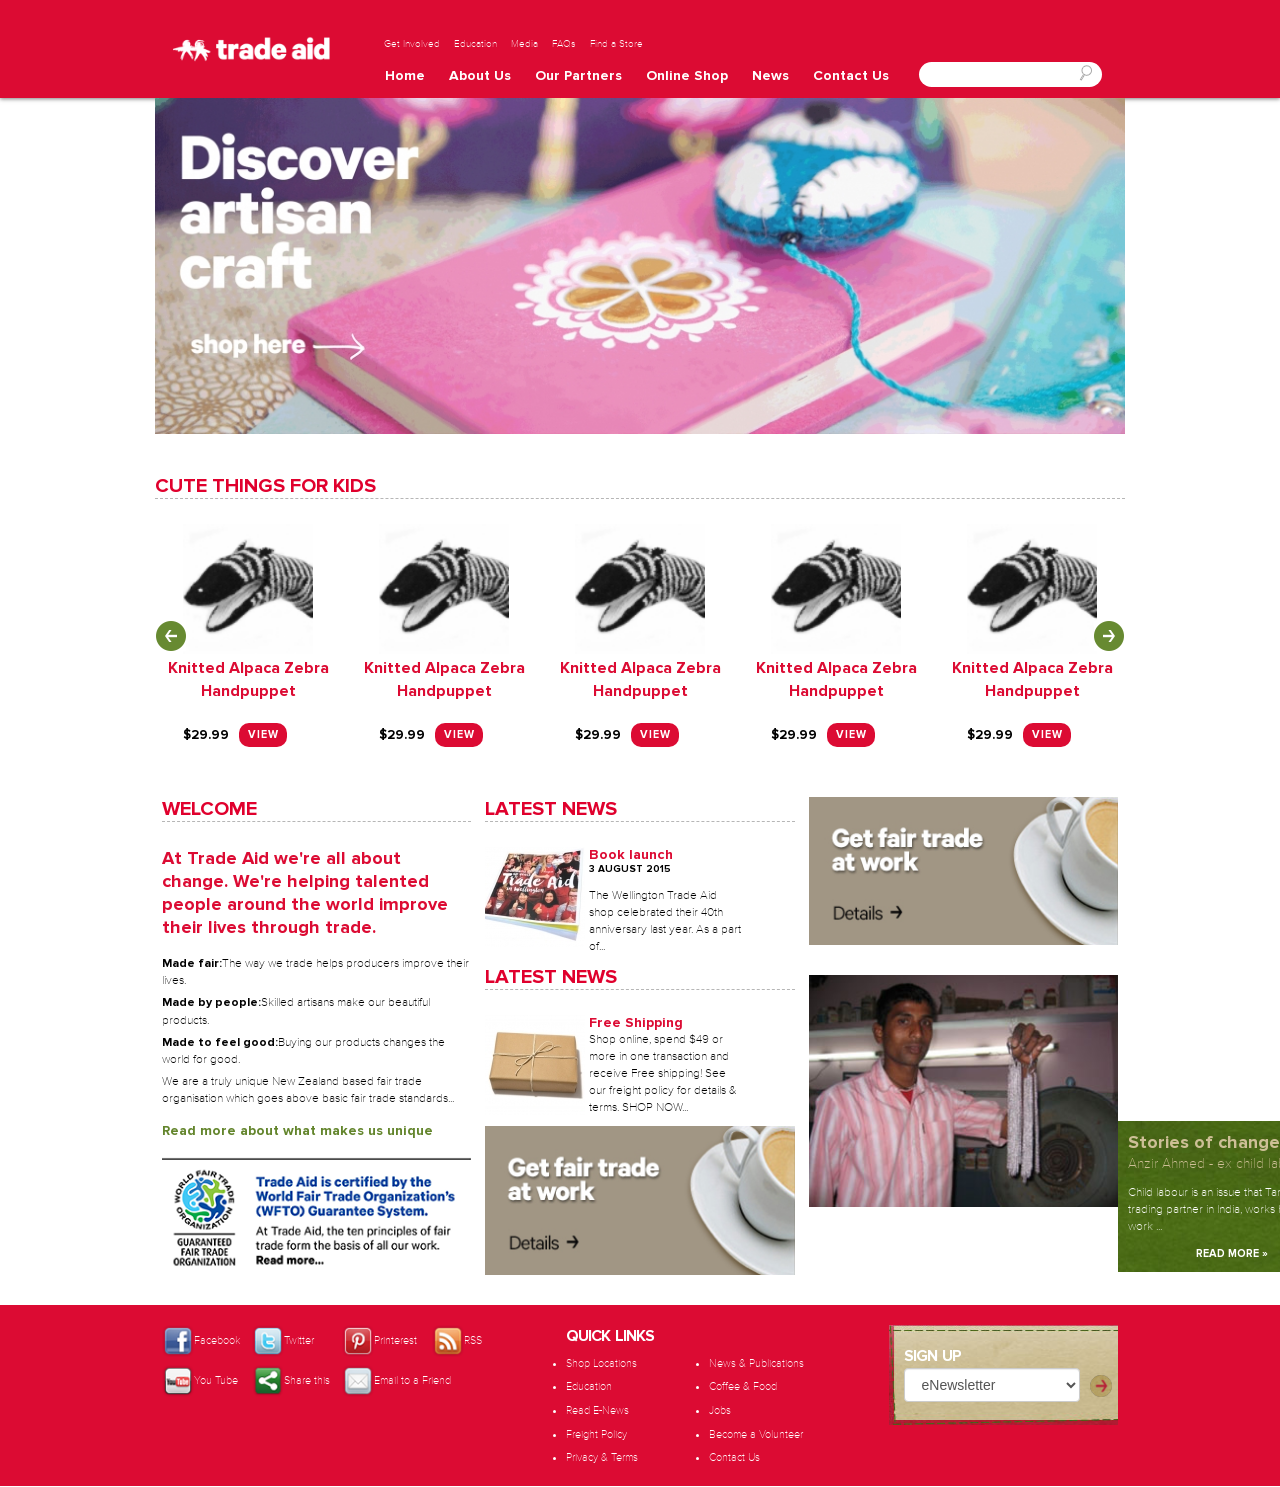
<file: html/index.html>
<!DOCTYPE html>
<html lang="en">
  <head>
    <meta charset="utf-8">
    <meta name="viewport" content="width=device-width, initial-scale=1, maximum-scale=1, user-scalable=no">
    <title>Your Site</title>
    <!-- HTML5 Shim and Respond.js IE8 support of HTML5 elements and media queries-->
    <!--if lt IE 9
    script(src='js/html5shiv.min.js')
    script(src='js/respond.min.js')
    -->
    <!-- stylesheet-->
    <link rel="icon" type="image/png" href="images/favicon.ico">
    <link href="scss/bootstrap.min.css" type="text/css" rel="stylesheet">
    <link href="scss/slick.css" type="text/css" rel="stylesheet">
    <link href="scss/style.css" type="text/css" rel="stylesheet">
  </head>
  <body>
    <div class="home-page page">
      <div class="slider">
        <div id="header" class="header">
          <div class="container"><a href="index.html" class="logo"><img src="images/logo.png">
              <div class="logo-traingle"></div></a>
            <nav class="navbar navbar-default">
              <div class="container-fluid">
                <ul class="menu-involved">
                  <li><a href="">Get Involved</a></li>
                  <li><a href="">Education</a></li>
                  <li><a href="">Media</a></li>
                  <li><a href="">FAQs</a></li>
                  <li><a href="">Find a Store</a></li>
                </ul>
                <div class="navbar-header">
                  <button type="button" data-toggle="collapse" data-target="#bs-menu" aria-expanded="false" class="navbar-toggle collapsed"><span class="sr-only">Toggle</span><span class="icon-bar"></span><span class="icon-bar"></span><span class="icon-bar"></span></button>
                </div>
                <div id="bs-menu" class="collapse navbar-collapse">
                  <ul class="menu nav navbar-nav">
                    <li><a href="index.html">home</a></li>
                    <li><a href="about-us.html">about us</a></li>
                    <li><a href="about-us.html">our partners</a></li>
                    <li class="service-hover"><a href="">online shop</a>
                      <ul class="sub-menu">
                        <li><a href="stainless-steel-fabrication.html" class="scroll">Browser All</a></li>
                        <li><a href="refrigeration.html" class="scroll">Beauty & Wellbeing</a></li>
                        <li><a href="shopfitting.html" class="scroll">Food</a></li>
                      </ul>
                    </li>
                    <li><a href="portfolio.html">news</a></li>
                    <li><a href="contact.html">contact us</a></li>
                  </ul>
                  <div class="form-group search-form">
                    <input type="text">
                    <button class="btn-search"><img src="images/search.gif"></button>
                  </div>
                </div>
              </div>
            </nav>
          </div>
        </div>
        <div class="sider">
          <div class="container"><img src="images/slider.jpg" height="730"></div>
        </div>
      </div>
      <div class="container">
        <h2 class="title">cute things for kids</h2>
        <ul class="product-slider">
          <li><a href="product.html"><img src="images/product.jpg"></a>
            <div class="product-title"><a href="product.html">Knitted Alpaca Zebra Handpuppet</a></div>
            <div class="product-bottom">
              <div class="product-price price-center">$29.99</div><a href="product.html" class="view-product">View</a>
            </div>
          </li>
          <li><a href="product.html"><img src="images/product.jpg"></a>
            <div class="product-title"><a href="product.html">Knitted Alpaca Zebra Handpuppet</a></div>
            <div class="product-bottom">
              <div class="product-price price-center">$29.99</div><a href="product.html" class="view-product">View</a>
            </div>
          </li>
          <li><a href="product.html"><img src="images/product.jpg"></a>
            <div class="product-title"><a href="product.html">Knitted Alpaca Zebra Handpuppet</a></div>
            <div class="product-bottom">
              <div class="product-price price-center">$29.99</div><a href="product.html" class="view-product">View</a>
            </div>
          </li>
          <li><a href="product.html"><img src="images/product.jpg"></a>
            <div class="product-title"><a href="product.html">Knitted Alpaca Zebra Handpuppet</a></div>
            <div class="product-bottom">
              <div class="product-price price-center">$29.99</div><a href="product.html" class="view-product">View</a>
            </div>
          </li>
          <li><a href="product.html"><img src="images/product.jpg"></a>
            <div class="product-title"><a href="product.html">Knitted Alpaca Zebra Handpuppet</a></div>
            <div class="product-bottom">
              <div class="product-price price-center">$29.99</div><a href="product.html" class="view-product">View</a>
            </div>
          </li>
          <li><a href="product.html"><img src="images/product.jpg"></a>
            <div class="product-title"><a href="product.html">Knitted Alpaca Zebra Handpuppet</a></div>
            <div class="product-bottom">
              <div class="product-price price-center">$29.99</div><a href="product.html" class="view-product"></a>
            </div>
          </li>
          <li><a href="product.html"><img src="images/product.jpg"></a>
            <div class="product-title"><a href="product.html">Knitted Alpaca Zebra Handpuppet</a></div>
            <div class="product-bottom">
              <div class="product-price price-center">$29.99</div><a href="product.html" class="view-product">View</a>
            </div>
          </li>
          <li><a href="product.html"><img src="images/product.jpg"></a>
            <div class="product-title"><a href="product.html">Knitted Alpaca Zebra Handpuppet</a></div>
            <div class="product-bottom">
              <div class="product-price price-center">$29.99</div><a href="product.html" class="view-product">View</a>
            </div>
          </li>
        </ul>
        <div class="col-md-4">
          <div class="welcome">
            <h2 class="title">welcome</h2>
            <h4>At Trade Aid we're all about change. We're helping talented people around the world improve their lives through trade.</h4>
            <p><b>Made fair:</b><span>The way we trade helps producers improve their lives.</span></p>
            <p><b>Made by people:</b><span>Skilled artisans make our beautiful products.</span></p>
            <p><b>Made to feel good:</b><span>Buying our products changes the world for good.</span></p>
            <p>We are a truly unique New Zealand based fair trade organisation which goes above basic fair trade standards...</p><a href="" class="read-more">Read more about what makes us unique<span class="arrow-green"></span></a>
            <div><img src="images/wfto-homepage-update.png"></div>
          </div>
        </div>
        <div class="col-md-4">
          <div class="latest-news">
            <h2 class="title">latest news</h2>
            <div class="content-latest-new"><a href="" class="content-image"><img src="images/latest-news.jpg"></a>
              <div class="content-text">
                <h5>Book launch</h5>
                <p class="date">3 August 2015</p>
                <p>The Wellington Trade Aid shop celebrated their 40th anniversary last year. As a part of...<a href="" class="arrow-green"></a></p>
              </div>
            </div>
          </div>
          <div class="features">
            <h2 class="title">latest news</h2>
            <div class="content-features"><a href="" class="content-image"><img src="images/feature.jpg"></a>
              <div class="content-text">
                <h5>Free Shipping</h5>
                <p>Shop online, spend $49 or more in one transaction and receive Free shipping! See our freight policy for details & terms. SHOP NOW...<a href="" class="arrow-green"></a></p>
              </div>
            </div>
          </div>
          <div class="central-banner"><a href=""><img src="images/fair-trade-at-work.jpg"></a></div>
        </div>
        <div class="col-md-4">
          <div class="central-banner"><a href=""><img src="images/fair-trade-at-work.jpg"></a></div>
          <div class="stories-of-changes"><a href="" class="content-image"><img src="images/stories-of-changes.jpg"></a>
            <div class="content-text">
              <h4 class="sub-title">Stories of change</h4>
              <p class="character">Anzir Ahmed - ex child labourer</p>
              <p>Child labour is an issue that Tara Projects, a Trade Aid trading partner in India, works hard to educate about and work ...</p>
              <div class="view-more"><a href="" class="read-more">read more »</a><a href="" class="view-all">view all stories »</a></div>
            </div>
          </div>
        </div>
      </div>
      <div class="footer">
        <div class="container">
          <div class="col-md-5">
            <ul class="socials">
              <li><a href="">
                  <div class="thumb"><img src="images/facebook.png"></div><span>Facebook</span>
                  <div class="clear-both"></div></a></li>
              <li><a href="">
                  <div class="thumb"><img src="images/twitter.png"></div><span>Twitter</span>
                  <div class="clear-both"></div></a></li>
              <li><a href="">
                  <div class="thumb"><img src="images/printerest.png"></div><span>Printerest</span>
                  <div class="clear-both"></div></a></li>
              <li><a href="">
                  <div class="thumb"><img src="images/rss.png"></div><span>RSS</span>
                  <div class="clear-both"></div></a></li>
              <li><a href="">
                  <div class="thumb"><img src="images/youtube.png"></div><span>You Tube</span>
                  <div class="clear-both"></div></a></li>
              <li><a href="">
                  <div class="thumb"><img src="images/sharethis.png"></div><span>Share this</span>
                  <div class="clear-both"></div></a></li>
              <li><a href="">
                  <div class="thumb"><img src="images/email.png"></div><span>Email to a Friend</span>
                  <div class="clear-both"></div></a></li>
            </ul>
          </div>
          <div class="col-md-4">
            <div class="quick-links">
              <div class="heading">Quick Links</div>
              <ul>
                <li class="item"><a href="/index.php/page/stores">Shop Locations</a></li>
                <li class="item"><a href="/index.php/page/education">Education</a></li>
                <li class="item"><a href="/index.php/page/165/label/Read+E-News">Read E-News</a></li>
                <li class="item"><a href="/index.php/page/109">Freight Policy</a></li>
                <li class="item"><a href="/index.php/page/110">Privacy & Terms</a></li>
              </ul>
              <ul>
                <li class="item"><a href="/index.php/page/news">News & Publications</a></li>
                <li class="item"><a href="/index.php/page/82">Coffee & Food</a></li>
                <li class="item"><a href="/index.php/page/20">Jobs</a></li>
                <li class="item"><a href="/index.php/page/volunteer">Become a Volunteer</a></li>
                <li class="item"><a href="/index.php/page/contactus">Contact Us</a></li>
              </ul>
            </div>
          </div>
          <div class="col-md-3">
            <div class="sign-up">
              <div class="heading">sign up</div>
              <div class="select-form">
                <select class="form-control">
                  <option>eNewsletter</option>
                  <option>as  a wholesale customer</option>
                </select>
                <button class="btn-signup"><img src="images/signupgo.gif"></button>
              </div>
            </div>
          </div>
        </div>
      </div>
    </div>
    <script src="js/jquery.min.js" type="text/javascript"></script>
    <script src="js/slick.min.js" type="text/javascript"></script>
    <script src="js/jquery.bxslider.min.js" type="text/javascript"></script>
    <script src="js/jquery.slicknav.min.js" type="text/javascript"></script>
    <script src="js/bootstrap.min.js" type="text/javascript"></script>
    <script src="js/script.js" type="text/javascript"></script>
  </body>
</html>
</file>
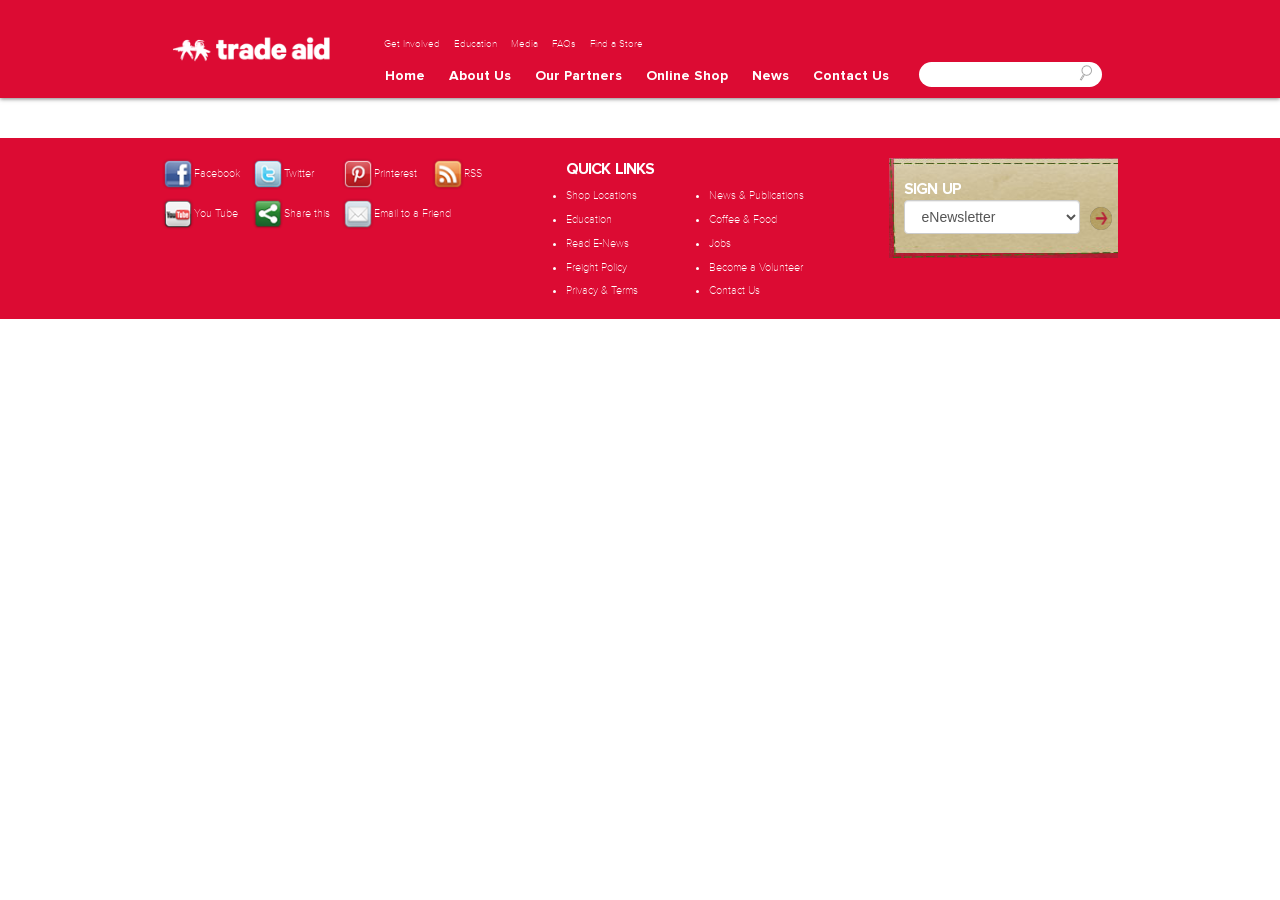
<file: html/about-us.html>
<!DOCTYPE html>
<html lang="en">
  <head>
    <meta charset="utf-8">
    <meta name="viewport" content="width=device-width, initial-scale=1, maximum-scale=1, user-scalable=no">
    <title>Your Site</title>
    <!-- HTML5 Shim and Respond.js IE8 support of HTML5 elements and media queries-->
    <!--if lt IE 9
    script(src='js/html5shiv.min.js')
    script(src='js/respond.min.js')
    -->
    <!-- stylesheet-->
    <link rel="icon" type="image/png" href="images/favicon.ico">
    <link href="scss/bootstrap.min.css" type="text/css" rel="stylesheet">
    <link href="scss/slick.css" type="text/css" rel="stylesheet">
    <link href="scss/style.css" type="text/css" rel="stylesheet">
  </head>
  <body>
    <div class="home-page page">
      <div class="slider">
        <div id="header" class="header">
          <div class="container"><a href="index.html" class="logo"><img src="images/logo.png">
              <div class="logo-traingle"></div></a>
            <nav class="navbar navbar-default">
              <div class="container-fluid">
                <ul class="menu-involved">
                  <li><a href="">Get Involved</a></li>
                  <li><a href="">Education</a></li>
                  <li><a href="">Media</a></li>
                  <li><a href="">FAQs</a></li>
                  <li><a href="">Find a Store</a></li>
                </ul>
                <div class="navbar-header">
                  <button type="button" data-toggle="collapse" data-target="#bs-menu" aria-expanded="false" class="navbar-toggle collapsed"><span class="sr-only">Toggle</span><span class="icon-bar"></span><span class="icon-bar"></span><span class="icon-bar"></span></button>
                </div>
                <div id="bs-menu" class="collapse navbar-collapse">
                  <ul class="menu nav navbar-nav">
                    <li><a href="index.html">home</a></li>
                    <li><a href="about-us.html">about us</a></li>
                    <li><a href="about-us.html">our partners</a></li>
                    <li class="service-hover"><a href="">online shop</a>
                      <ul class="sub-menu">
                        <li><a href="stainless-steel-fabrication.html" class="scroll">Browser All</a></li>
                        <li><a href="refrigeration.html" class="scroll">Beauty & Wellbeing</a></li>
                        <li><a href="shopfitting.html" class="scroll">Food</a></li>
                      </ul>
                    </li>
                    <li><a href="portfolio.html">news</a></li>
                    <li><a href="contact.html">contact us</a></li>
                  </ul>
                  <div class="form-group search-form">
                    <input type="text">
                    <button class="btn-search"><img src="images/search.gif"></button>
                  </div>
                </div>
              </div>
            </nav>
          </div>
        </div>
      </div>
      <div class="about-page other-page"></div>
      <div class="footer">
        <div class="container">
          <div class="col-md-5">
            <ul class="socials">
              <li><a href="">
                  <div class="thumb"><img src="images/facebook.png"></div><span>Facebook</span>
                  <div class="clear-both"></div></a></li>
              <li><a href="">
                  <div class="thumb"><img src="images/twitter.png"></div><span>Twitter</span>
                  <div class="clear-both"></div></a></li>
              <li><a href="">
                  <div class="thumb"><img src="images/printerest.png"></div><span>Printerest</span>
                  <div class="clear-both"></div></a></li>
              <li><a href="">
                  <div class="thumb"><img src="images/rss.png"></div><span>RSS</span>
                  <div class="clear-both"></div></a></li>
              <li><a href="">
                  <div class="thumb"><img src="images/youtube.png"></div><span>You Tube</span>
                  <div class="clear-both"></div></a></li>
              <li><a href="">
                  <div class="thumb"><img src="images/sharethis.png"></div><span>Share this</span>
                  <div class="clear-both"></div></a></li>
              <li><a href="">
                  <div class="thumb"><img src="images/email.png"></div><span>Email to a Friend</span>
                  <div class="clear-both"></div></a></li>
            </ul>
          </div>
          <div class="col-md-4">
            <div class="quick-links">
              <div class="heading">Quick Links</div>
              <ul>
                <li class="item"><a href="/index.php/page/stores">Shop Locations</a></li>
                <li class="item"><a href="/index.php/page/education">Education</a></li>
                <li class="item"><a href="/index.php/page/165/label/Read+E-News">Read E-News</a></li>
                <li class="item"><a href="/index.php/page/109">Freight Policy</a></li>
                <li class="item"><a href="/index.php/page/110">Privacy & Terms</a></li>
              </ul>
              <ul>
                <li class="item"><a href="/index.php/page/news">News & Publications</a></li>
                <li class="item"><a href="/index.php/page/82">Coffee & Food</a></li>
                <li class="item"><a href="/index.php/page/20">Jobs</a></li>
                <li class="item"><a href="/index.php/page/volunteer">Become a Volunteer</a></li>
                <li class="item"><a href="/index.php/page/contactus">Contact Us</a></li>
              </ul>
            </div>
          </div>
          <div class="col-md-3">
            <div class="sign-up">
              <div class="heading">sign up</div>
              <div class="select-form">
                <select class="form-control">
                  <option>eNewsletter</option>
                  <option>as  a wholesale customer</option>
                </select>
                <button class="btn-signup"><img src="images/signupgo.gif"></button>
              </div>
            </div>
          </div>
        </div>
      </div>
    </div>
    <script src="js/jquery.min.js" type="text/javascript"></script>
    <script src="js/slick.min.js" type="text/javascript"></script>
    <script src="js/jquery.bxslider.min.js" type="text/javascript"></script>
    <script src="js/jquery.slicknav.min.js" type="text/javascript"></script>
    <script src="js/bootstrap.min.js" type="text/javascript"></script>
    <script src="js/script.js" type="text/javascript"></script>
  </body>
</html>
</file>
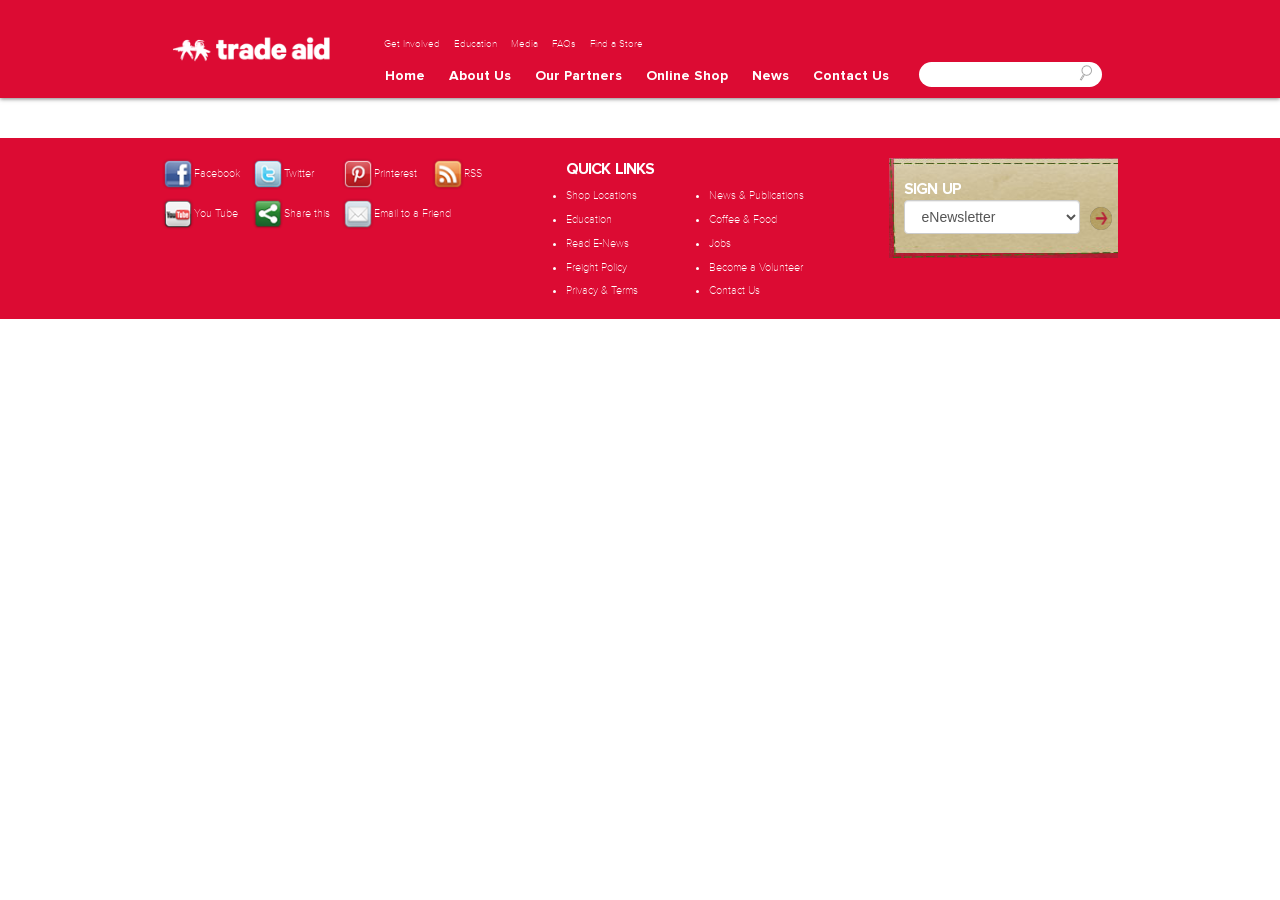
<file: html/layout.html>
<!DOCTYPE html>
<html lang="en">
  <head>
    <meta charset="utf-8">
    <meta name="viewport" content="width=device-width, initial-scale=1, maximum-scale=1, user-scalable=no">
    <title>Your Site</title>
    <!-- HTML5 Shim and Respond.js IE8 support of HTML5 elements and media queries-->
    <!--if lt IE 9
    script(src='js/html5shiv.min.js')
    script(src='js/respond.min.js')
    -->
    <!-- stylesheet-->
    <link rel="icon" type="image/png" href="images/favicon.ico">
    <link href="scss/bootstrap.min.css" type="text/css" rel="stylesheet">
    <link href="scss/slick.css" type="text/css" rel="stylesheet">
    <link href="scss/style.css" type="text/css" rel="stylesheet">
  </head>
  <body>
    <div class="home-page page">
      <div class="slider">
        <div id="header" class="header">
          <div class="container"><a href="index.html" class="logo"><img src="images/logo.png">
              <div class="logo-traingle"></div></a>
            <nav class="navbar navbar-default">
              <div class="container-fluid">
                <ul class="menu-involved">
                  <li><a href="">Get Involved</a></li>
                  <li><a href="">Education</a></li>
                  <li><a href="">Media</a></li>
                  <li><a href="">FAQs</a></li>
                  <li><a href="">Find a Store</a></li>
                </ul>
                <div class="navbar-header">
                  <button type="button" data-toggle="collapse" data-target="#bs-menu" aria-expanded="false" class="navbar-toggle collapsed"><span class="sr-only">Toggle</span><span class="icon-bar"></span><span class="icon-bar"></span><span class="icon-bar"></span></button>
                </div>
                <div id="bs-menu" class="collapse navbar-collapse">
                  <ul class="menu nav navbar-nav">
                    <li><a href="index.html">home</a></li>
                    <li><a href="about-us.html">about us</a></li>
                    <li><a href="about-us.html">our partners</a></li>
                    <li class="service-hover"><a href="">online shop</a>
                      <ul class="sub-menu">
                        <li><a href="stainless-steel-fabrication.html" class="scroll">Browser All</a></li>
                        <li><a href="refrigeration.html" class="scroll">Beauty & Wellbeing</a></li>
                        <li><a href="shopfitting.html" class="scroll">Food</a></li>
                      </ul>
                    </li>
                    <li><a href="portfolio.html">news</a></li>
                    <li><a href="contact.html">contact us</a></li>
                  </ul>
                  <div class="form-group search-form">
                    <input type="text">
                    <button class="btn-search"><img src="images/search.gif"></button>
                  </div>
                </div>
              </div>
            </nav>
          </div>
        </div>
      </div>
      <div class="footer">
        <div class="container">
          <div class="col-md-5">
            <ul class="socials">
              <li><a href="">
                  <div class="thumb"><img src="images/facebook.png"></div><span>Facebook</span>
                  <div class="clear-both"></div></a></li>
              <li><a href="">
                  <div class="thumb"><img src="images/twitter.png"></div><span>Twitter</span>
                  <div class="clear-both"></div></a></li>
              <li><a href="">
                  <div class="thumb"><img src="images/printerest.png"></div><span>Printerest</span>
                  <div class="clear-both"></div></a></li>
              <li><a href="">
                  <div class="thumb"><img src="images/rss.png"></div><span>RSS</span>
                  <div class="clear-both"></div></a></li>
              <li><a href="">
                  <div class="thumb"><img src="images/youtube.png"></div><span>You Tube</span>
                  <div class="clear-both"></div></a></li>
              <li><a href="">
                  <div class="thumb"><img src="images/sharethis.png"></div><span>Share this</span>
                  <div class="clear-both"></div></a></li>
              <li><a href="">
                  <div class="thumb"><img src="images/email.png"></div><span>Email to a Friend</span>
                  <div class="clear-both"></div></a></li>
            </ul>
          </div>
          <div class="col-md-4">
            <div class="quick-links">
              <div class="heading">Quick Links</div>
              <ul>
                <li class="item"><a href="/index.php/page/stores">Shop Locations</a></li>
                <li class="item"><a href="/index.php/page/education">Education</a></li>
                <li class="item"><a href="/index.php/page/165/label/Read+E-News">Read E-News</a></li>
                <li class="item"><a href="/index.php/page/109">Freight Policy</a></li>
                <li class="item"><a href="/index.php/page/110">Privacy & Terms</a></li>
              </ul>
              <ul>
                <li class="item"><a href="/index.php/page/news">News & Publications</a></li>
                <li class="item"><a href="/index.php/page/82">Coffee & Food</a></li>
                <li class="item"><a href="/index.php/page/20">Jobs</a></li>
                <li class="item"><a href="/index.php/page/volunteer">Become a Volunteer</a></li>
                <li class="item"><a href="/index.php/page/contactus">Contact Us</a></li>
              </ul>
            </div>
          </div>
          <div class="col-md-3">
            <div class="sign-up">
              <div class="heading">sign up</div>
              <div class="select-form">
                <select class="form-control">
                  <option>eNewsletter</option>
                  <option>as  a wholesale customer</option>
                </select>
                <button class="btn-signup"><img src="images/signupgo.gif"></button>
              </div>
            </div>
          </div>
        </div>
      </div>
    </div>
    <script src="js/jquery.min.js" type="text/javascript"></script>
    <script src="js/slick.min.js" type="text/javascript"></script>
    <script src="js/jquery.bxslider.min.js" type="text/javascript"></script>
    <script src="js/jquery.slicknav.min.js" type="text/javascript"></script>
    <script src="js/bootstrap.min.js" type="text/javascript"></script>
    <script src="js/script.js" type="text/javascript"></script>
  </body>
</html>
</file>
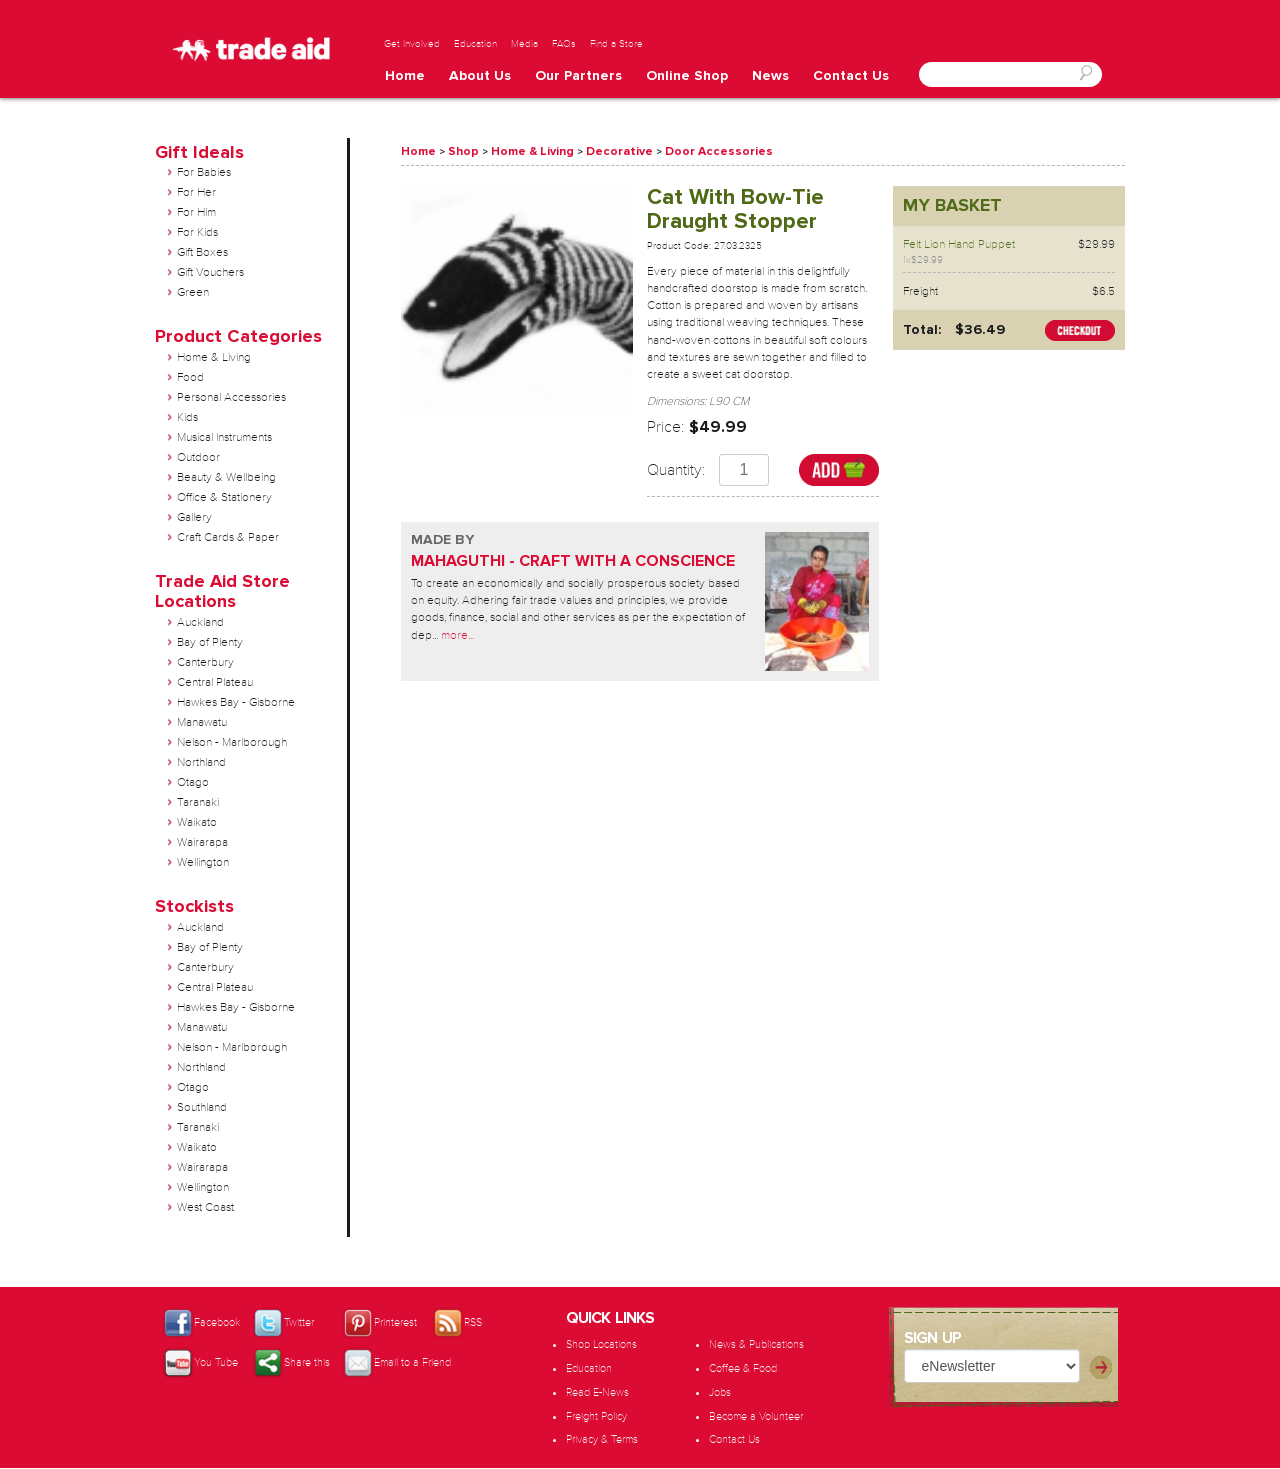
<file: html/product.html>
<!DOCTYPE html>
<html lang="en">
  <head>
    <meta charset="utf-8">
    <meta name="viewport" content="width=device-width, initial-scale=1, maximum-scale=1, user-scalable=no">
    <title>Your Site</title>
    <!-- HTML5 Shim and Respond.js IE8 support of HTML5 elements and media queries-->
    <!--if lt IE 9
    script(src='js/html5shiv.min.js')
    script(src='js/respond.min.js')
    -->
    <!-- stylesheet-->
    <link rel="icon" type="image/png" href="images/favicon.ico">
    <link href="scss/bootstrap.min.css" type="text/css" rel="stylesheet">
    <link href="scss/slick.css" type="text/css" rel="stylesheet">
    <link href="scss/style.css" type="text/css" rel="stylesheet">
  </head>
  <body>
    <div class="home-page page">
      <div class="slider">
        <div id="header" class="header">
          <div class="container"><a href="index.html" class="logo"><img src="images/logo.png">
              <div class="logo-traingle"></div></a>
            <nav class="navbar navbar-default">
              <div class="container-fluid">
                <ul class="menu-involved">
                  <li><a href="">Get Involved</a></li>
                  <li><a href="">Education</a></li>
                  <li><a href="">Media</a></li>
                  <li><a href="">FAQs</a></li>
                  <li><a href="">Find a Store</a></li>
                </ul>
                <div class="navbar-header">
                  <button type="button" data-toggle="collapse" data-target="#bs-menu" aria-expanded="false" class="navbar-toggle collapsed"><span class="sr-only">Toggle</span><span class="icon-bar"></span><span class="icon-bar"></span><span class="icon-bar"></span></button>
                </div>
                <div id="bs-menu" class="collapse navbar-collapse">
                  <ul class="menu nav navbar-nav">
                    <li><a href="index.html">home</a></li>
                    <li><a href="about-us.html">about us</a></li>
                    <li><a href="about-us.html">our partners</a></li>
                    <li class="service-hover"><a href="">online shop</a>
                      <ul class="sub-menu">
                        <li><a href="stainless-steel-fabrication.html" class="scroll">Browser All</a></li>
                        <li><a href="refrigeration.html" class="scroll">Beauty & Wellbeing</a></li>
                        <li><a href="shopfitting.html" class="scroll">Food</a></li>
                      </ul>
                    </li>
                    <li><a href="portfolio.html">news</a></li>
                    <li><a href="contact.html">contact us</a></li>
                  </ul>
                  <div class="form-group search-form">
                    <input type="text">
                    <button class="btn-search"><img src="images/search.gif"></button>
                  </div>
                </div>
              </div>
            </nav>
          </div>
        </div>
      </div>
      <div class="product-page other-page">
        <div class="container">
          <div class="row">
            <div class="col-md-3">
              <div class="sub-menu">
                <h2 class="heading">Gift Ideals</h2>
                <ul>
                  <li class="item"><a href="">	For Babies</a></li>
                  <li class="item"><a href="">	For Her</a></li>
                  <li class="item"><a href="">	For Him</a></li>
                  <li class="item"><a href="">	For Kids</a></li>
                  <li class="item"><a href="">	Gift Boxes</a></li>
                  <li class="item"><a href="">	Gift Vouchers</a></li>
                  <li class="item"><a href="">	Green</a></li>
                </ul>
              </div>
              <div class="sub-menu">
                <h2 class="heading">Product Categories</h2>
                <ul>
                  <li class="item"><a href="">Home & Living</a></li>
                  <li class="item"><a href="">Food</a></li>
                  <li class="item"><a href="">Personal Accessories</a></li>
                  <li class="item"><a href="">Kids</a></li>
                  <li class="item"><a href="">Musical Instruments</a></li>
                  <li class="item"><a href="">Outdoor</a></li>
                  <li class="item"><a href="">Beauty & Wellbeing</a></li>
                  <li class="item"><a href="">Office & Stationery</a></li>
                  <li class="item"><a href="">Gallery</a></li>
                  <li class="item"><a href="">Craft Cards & Paper</a></li>
                </ul>
              </div>
              <div class="sub-menu">
                <h2 class="heading">Trade Aid Store Locations</h2>
                <ul>
                  <li class="item"><a href="">Auckland</a></li>
                  <li class="item"><a href="">Bay of Plenty</a></li>
                  <li class="item"><a href="">Canterbury</a></li>
                  <li class="item"><a href="">Central Plateau</a></li>
                  <li class="item"><a href="">Hawkes Bay - Gisborne</a></li>
                  <li class="item"><a href="">Manawatu</a></li>
                  <li class="item"><a href="">Nelson - Marlborough</a></li>
                  <li class="item"><a href="">Northland</a></li>
                  <li class="item"><a href="">Otago</a></li>
                  <li class="item"><a href="">Taranaki</a></li>
                  <li class="item"><a href="">Waikato</a></li>
                  <li class="item"><a href="">Wairarapa</a></li>
                  <li class="item"><a href="">Wellington</a></li>
                </ul>
              </div>
              <div class="sub-menu">
                <h2 class="heading">Stockists</h2>
                <ul>
                  <li class="item"><a href="">Auckland</a></li>
                  <li class="item"><a href="">Bay of Plenty</a></li>
                  <li class="item"><a href="">Canterbury</a></li>
                  <li class="item"><a href="">Central Plateau</a></li>
                  <li class="item"><a href="">Hawkes Bay - Gisborne</a></li>
                  <li class="item"><a href="">Manawatu</a></li>
                  <li class="item"><a href="">Nelson - Marlborough</a></li>
                  <li class="item"><a href="">Northland</a></li>
                  <li class="item"><a href="">Otago</a></li>
                  <li class="item"><a href="">Southland</a></li>
                  <li class="item"><a href="">Taranaki</a></li>
                  <li class="item"><a href="">Waikato</a></li>
                  <li class="item"><a href="">Wairarapa</a></li>
                  <li class="item"><a href="">Wellington</a></li>
                  <li class="item"><a href="">West Coast</a></li>
                </ul>
              </div>
            </div>
            <div class="col-md-9">
              <div class="route"><a href="">Home </a>> <a href="">Shop </a>> <a href="">Home & Living </a>> <a href="">Decorative </a>> <a href="">Door Accessories</a></div>
              <div class="row">
                <div class="col-md-8">
                  <div class="product-content">
                    <div class="row">
                      <div class="col-md-6">
                        <div class="image"><img src="images/product.jpg"></div>
                      </div>
                      <div class="col-md-6">
                        <div class="content">
                          <h3 class="title">Cat With Bow-Tie Draught Stopper</h3>
                          <p class="product-code">Product Code: 27.03.2325</p>
                          <p>Every piece of material in this delightfully handcrafted doorstop is made from scratch. Cotton is prepared and woven by artisans using traditional weaving techniques. These hand-woven cottons in beautiful soft colours and textures are sewn together and filled to create a sweet cat doorstop.</p>
                          <p class="dimensions">Dimensions: L90 CM</p>
                          <p class="price">Price:<b>$49.99</b></p>
                          <div class="quantity"><span>Quantity:</span>
                            <input type="text" value="1">
                          </div><a href="" class="add-to-cart"><img src="images/cart.gif"></a>
                          <div class="clear-both"></div>
                        </div>
                      </div>
                    </div>
                  </div>
                  <div class="made-by">
                    <div class="row">
                      <div class="col-md-9">
                        <h5>made by</h5>
                        <h2 class="heading">MAHAGUTHI - CRAFT WITH A CONSCIENCE</h2>
                        <p>To create an economically and socially prosperous society based on equity. Adhering fair trade values and principles, we provide goods, finance, social and other services as per the expectation of dep... <a href="">more...</a></p>
                      </div>
                      <div class="col-md-3"><img src="images/made-by.jpg"></div>
                    </div>
                  </div>
                </div>
                <div class="col-md-4">
                  <div class="my-basket">
                    <h2 class="heading">my basket</h2>
                    <div class="my-basket-list">
                      <div class="product"><a href="product.html" class="name">Felt Lion Hand Puppet</a><span class="price">$29.99</span>
                        <div class="clear-both"></div><span class="count">1x$29.99</span>
                      </div>
                      <div class="freight"><span>Freight</span><span class="price">$6.5</span>
                        <div class="clear-both"></div>
                      </div>
                    </div>
                    <div class="total">Total: <span class="price">$36.49</span>
                      <div class="checkout"><img src="images/checkout.gif"></div><a href="" class="clear-both"></a>
                    </div>
                    <div class="clear-both"></div>
                  </div>
                </div>
              </div>
            </div>
          </div>
        </div>
      </div>
      <div class="footer">
        <div class="container">
          <div class="col-md-5">
            <ul class="socials">
              <li><a href="">
                  <div class="thumb"><img src="images/facebook.png"></div><span>Facebook</span>
                  <div class="clear-both"></div></a></li>
              <li><a href="">
                  <div class="thumb"><img src="images/twitter.png"></div><span>Twitter</span>
                  <div class="clear-both"></div></a></li>
              <li><a href="">
                  <div class="thumb"><img src="images/printerest.png"></div><span>Printerest</span>
                  <div class="clear-both"></div></a></li>
              <li><a href="">
                  <div class="thumb"><img src="images/rss.png"></div><span>RSS</span>
                  <div class="clear-both"></div></a></li>
              <li><a href="">
                  <div class="thumb"><img src="images/youtube.png"></div><span>You Tube</span>
                  <div class="clear-both"></div></a></li>
              <li><a href="">
                  <div class="thumb"><img src="images/sharethis.png"></div><span>Share this</span>
                  <div class="clear-both"></div></a></li>
              <li><a href="">
                  <div class="thumb"><img src="images/email.png"></div><span>Email to a Friend</span>
                  <div class="clear-both"></div></a></li>
            </ul>
          </div>
          <div class="col-md-4">
            <div class="quick-links">
              <div class="heading">Quick Links</div>
              <ul>
                <li class="item"><a href="/index.php/page/stores">Shop Locations</a></li>
                <li class="item"><a href="/index.php/page/education">Education</a></li>
                <li class="item"><a href="/index.php/page/165/label/Read+E-News">Read E-News</a></li>
                <li class="item"><a href="/index.php/page/109">Freight Policy</a></li>
                <li class="item"><a href="/index.php/page/110">Privacy & Terms</a></li>
              </ul>
              <ul>
                <li class="item"><a href="/index.php/page/news">News & Publications</a></li>
                <li class="item"><a href="/index.php/page/82">Coffee & Food</a></li>
                <li class="item"><a href="/index.php/page/20">Jobs</a></li>
                <li class="item"><a href="/index.php/page/volunteer">Become a Volunteer</a></li>
                <li class="item"><a href="/index.php/page/contactus">Contact Us</a></li>
              </ul>
            </div>
          </div>
          <div class="col-md-3">
            <div class="sign-up">
              <div class="heading">sign up</div>
              <div class="select-form">
                <select class="form-control">
                  <option>eNewsletter</option>
                  <option>as  a wholesale customer</option>
                </select>
                <button class="btn-signup"><img src="images/signupgo.gif"></button>
              </div>
            </div>
          </div>
        </div>
      </div>
    </div>
    <script src="js/jquery.min.js" type="text/javascript"></script>
    <script src="js/slick.min.js" type="text/javascript"></script>
    <script src="js/jquery.bxslider.min.js" type="text/javascript"></script>
    <script src="js/jquery.slicknav.min.js" type="text/javascript"></script>
    <script src="js/bootstrap.min.js" type="text/javascript"></script>
    <script src="js/script.js" type="text/javascript"></script>
  </body>
</html>
</file>
<file: html/scss/style.css>
html{background-color:#fff}body{color:#dc0b33;font-family:"proxima_nova_light";font-size:16px;-webkit-text-size-adjust:100%}img{width:100%;height:100%}ul,ol{list-style:none;padding:0;margin:0}a{color:inherit;text-decoration:none}a:hover,a:focus{color:inherit;text-decoration:none;outline:none}h1,h2,h3,h4,h5,h6,b{margin:0;font-family:"proxima_nova_bold"}h1{font-size:52.54px}h3{font-size:23px;line-height:33px}h4{font-size:18px;line-height:23px}input,textarea,select{border-radius:3px;border:0;padding:7px;color:#757575;font-family:'Helvetica Neue', sans-serif;font-weight:500;-webkit-box-sizing:border-box;-moz-box-sizing:border-box;box-sizing:border-box;width:100%}button:active,button:focus,input:active,input:focus,textarea:active,textarea:focus,select:active,select:focus{outline:none}button{background:transparent;border:none}.bg-blue{background:url("img/bg-blue.png")}::-webkit-input-placeholder,:-moz-placeholder,::-moz-placeholder,:-ms-input-placeholder{color:#757575}.other-page{padding:0 0 50px}.clear-both{clear:both}.slick-slider{position:relative;display:block;-moz-box-sizing:border-box;box-sizing:border-box;-webkit-user-select:none;-moz-user-select:none;-ms-user-select:none;user-select:none;-webkit-touch-callout:none;-khtml-user-select:none;-ms-touch-action:pan-y;touch-action:pan-y;-webkit-tap-highlight-color:transparent}.slick-list{position:relative;display:block;overflow:hidden;margin:0;padding:0}.slick-list:focus{outline:none}.slick-list.dragging{cursor:pointer;cursor:hand}.slick-slider .slick-track,.slick-slider .slick-list{-webkit-transform:translate3d(0, 0, 0);-moz-transform:translate3d(0, 0, 0);-ms-transform:translate3d(0, 0, 0);-o-transform:translate3d(0, 0, 0);transform:translate3d(0, 0, 0)}.slick-track{position:relative;top:0;left:0;display:block}.slick-track:before,.slick-track:after{display:table;content:''}.slick-track:after{clear:both}.slick-loading .slick-track{visibility:hidden}.slick-slide{display:none;float:left;height:100%;min-height:1px}[dir='rtl'] .slick-slide{float:right}.slick-slide img{display:block}.slick-slide.slick-loading img{display:none}.slick-slide.dragging img{pointer-events:none}.slick-initialized .slick-slide{display:block}.slick-loading .slick-slide{visibility:hidden}.slick-vertical .slick-slide{display:block;height:auto;border:1px solid transparent}[class*='iconsp-']{display:inline-block;height:80px;width:80px;background:url("img/icon-sprite.png") no-repeat}[class*='-35-']{height:35px;width:35px}[class*='-25-']{height:25px;width:25px}.iconsp-steel{background-position:0px 0}.iconsp-fridge{background-position:-80px 0}.iconsp-shopfitting{background-position:-160px 0}.iconsp-catering{background-position:-240px 0}.iconsp-design{background-position:-320px 0}.iconsp-receive{background-position:-400px 0}.iconsp-consulation{background-position:-480px 0}.iconsp-planning{background-position:-560px 0}.iconsp-construction{background-position:-640px 0}.iconsp-35-enquire{background-position:0 -80px}.iconsp-35-facebook{background-position:-35px -80px}.iconsp-35-quoteopen{background-position:-70px -80px}.iconsp-35-quoteclose{background-position:-105px -80px}.iconsp-35-enquire-mobile{background-position:-140px -80px}.iconsp-35-email{background-position:-175px -80px}.iconsp-35-location{background-position:-210px -80px}.iconsp-35-phone-black{background-position:-240px -80px}.iconsp-35-phone-white{background-position:-280px -80px}.iconsp-25-delete-black{background-position:-315px -82px;cursor:pointer}.iconsp-25-delete-white{background-position:-346px -84px;cursor:pointer}.iconsp-25-check-black{background-position:-377px -83px}@font-face{font-family:"proxima_nova_bold";src:url("fonts//ProximaNova-Bold.eot");src:url("fonts//ProximaNova-Bold.eot?#iefix") format("embedded-opentype"),url("fonts//ProximaNova-Bold.woff") format("woff"),url("fonts//ProximaNova-Bold.ttf") format("truetype"),url("fonts//ProximaNova-Bold.svg#proxima_nova_bold") format("svg");font-weight:normal;font-style:normal}@font-face{font-family:"proxima_nova_extrabold";src:url("fonts//ProximaNova-Extrabld.eot");src:url("fonts//ProximaNova-Extrabld.eot?#iefix") format("embedded-opentype"),url("fonts//ProximaNova-Extrabld.woff") format("woff"),url("fonts//ProximaNova-Extrabld.ttf") format("truetype"),url("fonts//ProximaNova-Extrabld.svg#proxima_nova_extrabold") format("svg");font-weight:normal;font-style:normal}@font-face{font-family:"proxima_nova_light";src:url("fonts//ProximaNova-Light.eot");src:url("fonts//ProximaNova-Light.eot?#iefix") format("embedded-opentype"),url("fonts//ProximaNova-Light.woff") format("woff"),url("fonts//ProximaNova-Light.ttf") format("truetype"),url("fonts//ProximaNova-Light.svg#proxima_nova_light") format("svg");font-weight:normal;font-style:normal}@font-face{font-family:"proxima_nova_regular";src:url("fonts//ProximaNova-Regular.eot");src:url("fonts//ProximaNova-Regular.eot?#iefix") format("embedded-opentype"),url("fonts//ProximaNova-Regular.woff") format("woff"),url("fonts//ProximaNova-Regular.ttf") format("truetype"),url("fonts//ProximaNova-Regular.svg#proxima_nova_regular") format("svg");font-weight:normal;font-style:normal}@font-face{font-family:"roboto_condensed_regular";src:url("fonts//RobotoCondensed-Regular.eot");src:url("fonts//RobotoCondensed-Regular.eot?#iefix") format("embedded-opentype"),url("fonts//RobotoCondensed-Regular.woff") format("woff"),url("fonts//RobotoCondensed-Regular.ttf") format("truetype"),url("fonts//RobotoCondensed-Regular.svg#roboto_condensed_regular") format("svg");font-weight:normal;font-style:normal}@font-face{font-family:"roboto_condensed_bold";src:url("fonts//RobotoCondensed-Bold.eot");src:url("fonts//RobotoCondensed-Bold.eot?#iefix") format("embedded-opentype"),url("fonts//RobotoCondensed-Bold.woff") format("woff"),url("fonts//RobotoCondensed-Bold.ttf") format("truetype"),url("fonts//RobotoCondensed-Bold.svg#roboto_condensed_bold") format("svg");font-weight:normal;font-style:normal}@font-face{font-family:"roboto_condensed_light";src:url("fonts//RobotoCondensed-Light.eot");src:url("fonts//RobotoCondensed-Light.eot?#iefix") format("embedded-opentype"),url("fonts//RobotoCondensed-Light.woff") format("woff"),url("fonts//RobotoCondensed-Light.ttf") format("truetype"),url("fonts//RobotoCondensed-Light.svg#roboto_condensed_light") format("svg");font-weight:normal;font-style:normal}.bx-wrapper{position:relative;margin:0 auto;padding:0;*zoom:1}.bx-wrapper img{max-width:100%;display:block}.bx-wrapper .bx-pager,.bx-wrapper .bx-controls-auto{position:absolute;bottom:0;width:100%}.bx-wrapper .bx-loading{min-height:50px;height:100%;width:100%;position:absolute;top:0;left:0;z-index:2000}.bx-wrapper .bx-pager{text-align:center;font-size:.85em;font-family:Arial;font-weight:bold;color:#666;padding-top:20px}.bx-wrapper .bx-pager .bx-pager-item,.bx-wrapper .bx-controls-auto .bx-controls-auto-item{display:inline-block;*zoom:1;*display:inline}.bx-wrapper .bx-pager.bx-default-pager a{background:#1ca5d7;text-indent:-9999px;display:block;width:10px;height:10px;margin:0 5px;outline:0;-moz-border-radius:5px;-webkit-border-radius:5px;border-radius:5px}.bx-wrapper .bx-pager.bx-default-pager a:hover,.bx-wrapper .bx-pager.bx-default-pager a.active{background:#fff}.bx-wrapper .bx-prev{left:10px}.bx-wrapper .bx-next{right:10px}.bx-wrapper .bx-prev:hover{background-position:0 0}.bx-wrapper .bx-next:hover{background-position:-43px 0}.bx-wrapper .bx-controls-direction a{position:absolute;top:50%;margin-top:-16px;outline:0;width:32px;height:32px;text-indent:-9999px;z-index:9999}.bx-wrapper .bx-controls-direction a.disabled{display:none}.bx-wrapper .bx-controls-auto{text-align:center}.bx-wrapper .bx-controls-auto .bx-start{display:block;text-indent:-9999px;width:10px;height:11px;outline:0;margin:0 3px}.bx-wrapper .bx-controls-auto .bx-start:hover,.bx-wrapper .bx-controls-auto .bx-start.active{background-position:-86px 0}.bx-wrapper .bx-controls-auto .bx-stop{display:block;text-indent:-9999px;width:9px;height:11px;outline:0;margin:0 3px}.bx-wrapper .bx-controls-auto .bx-stop:hover,.bx-wrapper .bx-controls-auto .bx-stop.active{background-position:-86px -33px}.bx-wrapper .bx-controls.bx-has-controls-auto.bx-has-pager .bx-pager{text-align:left;width:80%}.bx-wrapper .bx-controls.bx-has-controls-auto.bx-has-pager .bx-controls-auto{right:0;width:35px}.bx-wrapper .bx-caption{position:absolute;bottom:0;left:0;background:#666 \9;background:rgba(80,80,80,0.75);width:100%}.bx-wrapper .bx-caption span{color:#fff;font-family:Arial;display:block;font-size:.85em;padding:10px}.slicknav_btn{position:relative;display:block;vertical-align:middle;float:right;padding:0.438em 0.625em 0.438em 0.625em;line-height:1.125em;cursor:pointer}.slicknav_menu .slicknav_menutxt{display:block;line-height:1.188em;float:left}.slicknav_menu .slicknav_icon{float:left;margin:0.188em 0 0 0.438em}.slicknav_menu .slicknav_no-text{margin:0}.slicknav_menu .slicknav_icon-bar{display:block;width:1.125em;height:0.125em;-webkit-border-radius:1px;-moz-border-radius:1px;border-radius:1px;-webkit-box-shadow:0 1px 0 rgba(0,0,0,0.25);-moz-box-shadow:0 1px 0 rgba(0,0,0,0.25);box-shadow:0 1px 0 rgba(0,0,0,0.25)}.slicknav_btn .slicknav_icon-bar+.slicknav_icon-bar{margin-top:0.188em}.slicknav_nav{clear:both}.slicknav_nav ul,.slicknav_nav li{display:block}.slicknav_nav .slicknav_arrow{font-size:0.8em;margin:0 0 0 0.4em}.slicknav_nav .slicknav_item{cursor:pointer}.slicknav_nav .slicknav_row{display:block}.slicknav_nav a{display:block}.slicknav_nav .slicknav_item a,.slicknav_nav .slicknav_parent-link a{display:inline}.slicknav_menu:before,.slicknav_menu:after{content:" ";display:table}.slicknav_menu:after{clear:both}.slicknav_menu{*zoom:1}.slicknav_menu{font-size:16px}.slicknav_btn{margin:5px 5px 6px;text-decoration:none;text-shadow:0 1px 1px rgba(255,255,255,0.75);-webkit-border-radius:4px;-moz-border-radius:4px;border-radius:4px;background-color:#222222}.slicknav_menu .slicknav_menutxt{color:#FFF;font-weight:bold;text-shadow:0 1px 3px #000}.slicknav_menu .slicknav_icon-bar{background-color:#f5f5f5}.slicknav_menu{background:#4c4c4c;padding:5px}.slicknav_nav{color:#fff;margin:0;padding:0;font-size:0.875em}.slicknav_nav,.slicknav_nav ul{list-style:none;overflow:hidden}.slicknav_nav ul{padding:0;margin:0 0 0 20px}.slicknav_nav .slicknav_row{padding:5px 10px;margin:2px 5px}.slicknav_nav a{padding:5px 10px;margin:2px 5px;text-decoration:none;color:#fff}.slicknav_nav .slicknav_item a,.slicknav_nav .slicknav_parent-link a{padding:0;margin:0}.slicknav_nav .slicknav_row:hover{-webkit-border-radius:6px;-moz-border-radius:6px;border-radius:6px;background:#ccc;color:#fff}.slicknav_nav a:hover{-webkit-border-radius:6px;-moz-border-radius:6px;border-radius:6px;background:#ccc;color:#222}.slicknav_nav .slicknav_txtnode{margin-left:15px}.slicknav_menu{display:none}.slicknav_nav{margin-top:15px;font-family:"proxima_nova_extrabold";font-size:17px;text-transform:uppercase}.slicknav_nav li{padding:0 38px;background-color:#232426}.box-enquire{display:none;position:absolute;width:100%;top:82px;left:0;background-image:url("img/bg-gray.png");padding:54px 0 0 0;z-index:10}.box-enquire #upload-panel{position:absolute;top:0;width:100%;z-index:10;display:none}.box-enquire #upload-panel .content-upload-panel{width:440px;margin:0 auto;background:#1CA5D7;position:relative;padding-bottom:10px}.box-enquire #upload-panel .content-upload-panel .iconsp-25-delete-black{margin:10px 0 0 10px}.box-enquire #upload-panel .content-upload-panel:after{content:'';display:inline-block;width:100%;border-top:45px solid #1CA5D7;border-right:437px solid transparent;position:absolute;left:0;bottom:-45px}.box-enquire #upload-panel .content-upload-panel .title{color:#fff;padding:15px 0 25px}.box-enquire #upload-panel .content-upload-panel .form-control{display:inline-block;width:200px}.box-enquire #upload-panel .content-upload-panel .form-group{padding:0px 30px 0 57px}.box-enquire #upload-panel .content-upload-panel .form-group label{margin-bottom:22px}.box-enquire #upload-panel .content-upload-panel .form-group label *{vertical-align:middle}.box-enquire #upload-panel .content-upload-panel .form-group input[type='file']{display:none}.box-enquire #upload-panel .content-upload-panel .form-group .btn-black{margin:0 15px 0 0;background:#000;color:#fff;padding:5px 13px;width:auto;display:inline-block;height:auto;font-size:14px;border:0}.box-enquire #upload-panel .content-upload-panel .form-group .btn-save{font-size:18px;width:118px;position:relative;padding-bottom:0px}.box-enquire #upload-panel .content-upload-panel .form-group .btn-save:after{position:absolute;content:'';display:inline-block;width:100%;border-top:7px solid #000;border-left:58px solid transparent;border-right:58px solid transparent;bottom:-7px;left:0}.box-enquire #upload-panel .content-upload-panel .form-group .iconsp-25-delete-white{margin-left:2px;vertical-align:middle}.box-enquire .second-col{padding:0 50px 0 30px}.box-enquire .last-col{position:relative}.box-enquire .last-col .btn-submit input{background:none;color:#fff;font-family:"roboto_condensed_bold";font-size:18px;letter-spacing:1px;text-transform:uppercase;margin:0;box-shadow:none;border:0}.box-enquire .bg-contac-form{position:absolute;width:100%}.box-enquire .title{font-size:32.52px;font-family:"proxima_nova_extrabold";text-transform:uppercase;letter-spacing:1px;word-spacing:1px;color:#1ca5d7;white-space:nowrap}.box-enquire .content{color:#000;font-size:20px;line-height:30.49px;margin-top:20px;font-family:"roboto_condensed_regular"}.box-enquire .btn{border-radius:0;background:#fff;width:150px;display:block;margin-bottom:18px;height:40px;-webkit-box-shadow:0px 1px 4px 0px #8f8d8f;-moz-box-shadow:0px 1px 4px 0px #8f8d8f;box-shadow:0px 1px 4px 0px #8f8d8f;border:0.5px solid #dcdcdc;text-transform:uppercase;color:#343434;font-family:"roboto_condensed_regular";font-size:16px;position:relative}.box-enquire .btn:focus{outline:none}.box-enquire .btn .iconsp-25-check-black{position:absolute;right:-40px;top:6px;display:none}.box-enquire .btn.btn-submit{background:#1ca5d7;position:relative}.box-enquire .btn.btn-submit:after{position:absolute;content:"";width:0px;border-right:75px solid transparent;border-left:75px solid transparent;border-top:12px solid #1ca5d7;left:0;bottom:-12px}.box-enquire .form-control{border-radius:0;padding:5px 20px;font-size:16px;font-family:"proxima_nova_regular";color:#343434}.box-enquire .select-style{background:url(img/btn-dropdown.png) no-repeat 94% #fff;display:inline-block;overflow:hidden;vertical-align:middle;height:30px;width:100%;border:1px solid #ccc;outline:0}.box-enquire .select-style:focus{border-color:#66afe9;outline:0;-webkit-box-shadow:inset 0 1px 1px rgba(0,0,0,0.075),0 0 8px rgba(102,175,233,0.6);box-shadow:inset 0 1px 1px rgba(0,0,0,0.075),0 0 8px rgba(102,175,233,0.6)}.box-enquire .select-style select{height:100%;width:100%;background:transparent;border-radius:0;background:transparent;-webkit-appearance:none;-moz-appearance:none;padding:5px 14px;font-size:16px;font-family:"proxima_nova_regular";color:#343434;-webkit-box-shadow:inset 0px 2px 5px -2px #a8a5a8;-moz-box-shadow:inset 0px 2px 5px -2px #a8a5a8;box-shadow:inset 0px 2px 5px -2px #a8a5a8}.box-enquire input{height:30px;-webkit-box-shadow:inset 0px 2px 5px -2px #a8a5a8;-moz-box-shadow:inset 0px 2px 5px -2px #a8a5a8;box-shadow:inset 0px 2px 5px -2px #a8a5a8}.box-enquire textarea{height:108px;-webkit-box-shadow:inset 0px 2px 5px -2px #a8a5a8;-moz-box-shadow:inset 0px 2px 5px -2px #a8a5a8;box-shadow:inset 0px 2px 5px -2px #a8a5a8}.box-enquire ::-webkit-input-placeholder{font-size:16px;font-family:"proxima_nova_regular";color:#343434}.box-enquire :-moz-placeholder{font-size:16px;font-family:"proxima_nova_regular";color:#343434}.box-enquire ::-moz-placeholder{font-size:16px;font-family:"proxima_nova_regular";color:#343434}.box-enquire :-ms-input-placeholder{font-size:16px;font-family:"proxima_nova_regular";color:#343434}.page .bx-wrapper .bx-pager.bx-default-pager a{width:16px;height:16px;-moz-border-radius:8px;-webkit-border-radius:8px;border-radius:8px}.page #header-mobile{display:none}.page .menu-involved{width:78%;display:inline-block;margin-left:13px;font-family:"proxima_nova_light"}.page .menu-involved li{display:inline-block;vertical-align:middle;padding:0 5px}.page .menu-involved li a{font-size:10px}.page .header{background-color:#dc0b33;color:#fff}.page .header .logo{width:200px;display:inline-block;vertical-align:middle;position:relative;z-index:20}.page .header .search-form{display:inline-block;width:25%;vertical-align:middle;position:relative;margin-bottom:0;margin-top:8px;font-size:12px}.page .header .search-form input{border-radius:18px;height:25px;padding:5px 10px}.page .header .search-form .btn-search{background-color:transparent;border:none;position:absolute;top:0;right:0}.page .header .menu{font-family:"proxima_nova_bold";font-size:14px;text-transform:uppercase;margin-bottom:0;width:75%;display:inline-block;vertical-align:middle}.page .header .menu>li{display:inline-block;position:relative;cursor:pointer}.page .header .menu>li:hover{background:#fff;border-top-left-radius:4px;border-top-right-radius:4px}.page .header .menu>li:hover a{color:#171a1c}.page .header .menu>li>a{padding:12px;text-transform:capitalize;color:#fff}.page .header .menu .sub-menu{display:none;position:absolute;width:200px;font-family:"proxima_nova_bold";font-size:14px;z-index:1000;top:44px;background:#fff;left:-5px;padding-left:20px;text-transform:capitalize}.page .header .menu .sub-menu li a{padding:5px 0;display:block;color:#678a31}.page .header .menu .sub-menu li:nth-child(1) a{padding-top:20px}.page .header .menu .service-hover:hover .sub-menu{display:block;visibility:visible;opacity:1}.page .header .navbar{display:inline-block;width:78%;vertical-align:middle;margin:0;margin-top:30px}.page .header .navbar.navbar-default{background:transparent;border:none}.page .header .navbar .info{font-family:"roboto_condensed_light";font-size:15px}.page .header .navbar .info span:first-child{padding-left:38px}.page .header .navbar .info span:nth-child(2){padding-left:63px}.page .header .navbar .info span:last-child{padding-left:28px}.page .footer{background-color:#dc0b33;color:#fff;padding:20px 0}.page .footer .socials li{float:left;min-width:90px;height:40px}.page .footer .socials a{display:inline-block;white-space:nowrap;float:left}.page .footer .socials a .thumb{float:left}.page .footer .socials a .thumb img{width:32px;height:32px}.page .footer .socials a span{color:#fff;text-decoration:none;font-size:11px;line-height:32px;white-space:nowrap}.page .footer .heading{font-size:16px;font-weight:bold;text-decoration:none;text-transform:uppercase;letter-spacing:-1px;word-spacing:2px;font-family:"proxima_nova_bold"}.page .footer .quick-links ul{width:45%;display:inline-block;vertical-align:middle;padding-top:0}.page .footer .quick-links li{font-size:11px;list-style:initial;margin-top:8px}.page .footer ul{position:relative;font-family:"proxima_nova_light";font-size:16px;color:#fff}.page .sign-up{background-image:url(../images/homesignupbg.jpg);padding:20px 0px 30px 15px;background-repeat:no-repeat}.page .sign-up select{width:82%;display:inline-block}.page .sign-up .btn-signup{width:16%;display:inline-block}h1.title{text-transform:uppercase;font-family:"proxima_nova_extrabold";text-align:center;letter-spacing:1px;text-shadow:1px 0 4px rgba(0,0,0,0.4);line-height:64px}.home-page{padding-bottom:1px}.home-page .header{box-shadow:0 1px 4px 0 rgba(0,0,0,0.5);width:100%;z-index:20}.home-page .product-slider li{font-family:"proxima_nova_bold"}.home-page .product-slider li img{display:block;width:130px !important;height:130px !important;margin-left:auto;margin-right:auto;margin-bottom:-10px}.home-page .product-slider li .product-title{text-align:center;margin-top:13px;font-weight:bold}.home-page .product-slider li .product-bottom{width:160px;text-align:center;margin-top:20px}.home-page .product-slider li .product-bottom .product-price{display:inline-block;vertical-align:middle;font-size:13px;color:#000}.home-page .product-slider li .product-bottom .view-product{color:#fff;display:inline-block;vertical-align:middle;background:#dc0b33;border-radius:10px;width:48px;text-align:center;font-size:11px;text-transform:uppercase;padding:4px;letter-spacing:1px;margin-left:10px}.home-page .bx-pager.bx-default-pager{display:none}.home-page .bx-wrapper .bx-next{background:url(../images/rightarrow.gif) no-repeat center;right:0}.home-page .bx-wrapper .bx-prev{background:url(../images/leftarrow.gif) no-repeat center;left:0}.home-page .bx-viewport{margin-bottom:50px}.home-page .welcome h4{margin-bottom:16px}.home-page .welcome p{font-size:12px;margin-bottom:5px;color:#000}.home-page .content-image{display:inline-block;vertical-align:top}.home-page .content-text{display:inline-block;width:50%;font-size:12px}.home-page .content-text h5{font-size:14px}.home-page .content-text p{color:#000}.home-page .content-text p.date{text-transform:uppercase;font-size:10px;font-family:"proxima_nova_bold"}.home-page .welcome .read-more{color:#63852c;font-size:14px;font-family:"proxima_nova_bold";margin:14px 0;display:block}.home-page .central-banner{margin-bottom:30px}.home-page .stories-of-changes{position:relative}.home-page .stories-of-changes .content-text{background:#4f6f18 url(../images/impactstorybg2.jpg) repeat-y left top;padding:10px;width:100%;position:absolute;bottom:-65px}.home-page .stories-of-changes .content-text .sub-title{color:#cdbf96;font-size:18px}.home-page .stories-of-changes .content-text p{color:#fff}.home-page .stories-of-changes .content-text p.character{color:#cdbf96;font-size:14px}.home-page .stories-of-changes .view-more{float:right}.home-page .stories-of-changes .view-more a{font-size:11px;font-weight:bold;color:#FFFFFF;text-transform:uppercase;margin-right:20px;font-family:"proxima_nova_bold"}.slider{margin-bottom:40px}h2.title{color:#e0002d;line-height:24px;font-size:20px;text-transform:uppercase;border-bottom:1px dashed #b6b6b6;margin-bottom:25px}.arrow-green{background:#4c6b17 url(../images/arrow.png) no-repeat center}.map-contact a{line-height:0;display:block}.map-contact{height:580px;background-size:cover;background-position:60%;background-repeat:no-repeat}.wrapper-contact h1.title{margin:60px 0}.wrapper-contact .why-choose{margin:0 0 200px 0}.contact-page.other-page{padding-bottom:0}.wrapper-contact .why-choose ul li{min-height:265px;text-align:center;padding:30px 40px 8px}.wrapper-contact .why-choose ul li h3.sub-title{margin-bottom:8px}.wrapper-contact .why-choose ul li span{display:block}.wrapper-contact .why-choose ul li span.content-title{text-transform:uppercase;font-family:"roboto_condensed_regular";margin-bottom:5px}.wrapper-contact .why-choose ul li span.content{line-height:22px;margin-bottom:11px}.wrapper-contact .why-choose ul li:nth-child(3) .content{margin-bottom:34px}.contact-page.other-page{padding-bottom:0}.about-page{background:#fff;padding-bottom:0}.about-page .background-image{position:relative;z-index:1}.about-page .why-choose{margin-top:0;padding-bottom:197px}.about-page .why-choose li p{text-align:left}.about-page .why-choose .background-before{transform:rotateY(180deg);-webkit-transform:rotateY(180deg);-moz-transform:rotateY(180deg);-ms-transform:rotateY(180deg)}.about-page .why-choose .background-after{transform:rotateY(180deg);-webkit-transform:rotateY(180deg);-moz-transform:rotateY(180deg);-ms-transform:rotateY(180deg)}.about-page .why-choose h1.title{margin:80px 0 62px 0;padding:0}.about-page .our-process{background:#fff;margin-top:143px;position:relative}.about-page .our-process .content-post p{padding:60px 118px;color:#000000;line-height:25.56px}.about-page .our-process .background-after{z-index:9;position:absolute;left:0;width:100%}.about-page .our-process h1.title{color:black;margin-top:43px}.about-page .our-process .process-list{margin:20px 0 90px 0}.about-page .our-process .process-list li{display:inline-block;width:23%;margin-right:20px;text-align:center;background-image:url("img/bg-blue.png")}.about-page .our-process .process-list li:last-child{margin-right:0}.about-page .our-process .process-list li .sub-title{text-align:center;text-transform:uppercase;font-family:"roboto_condensed_bold";height:68px;display:table;width:100%;position:relative}.about-page .our-process .process-list li .sub-title span{display:table-cell;vertical-align:middle}.about-page .our-process .process-list li p{padding:35px 0 25px 0;text-align:center;background-color:#fff;display:block}.about-page .our-process .process-list li .traingle{position:absolute;background-image:url("../images/traingle.png");background-repeat:no-repeat;height:16px;width:100%;bottom:-16px;z-index:9;background-size:100%;left:0}.about-page .our-process .process-list li .content{padding:58px 27px;line-height:25.56px;text-align:initial;position:relative}.about-page .our-process .process-list li .content:before{position:absolute;content:"";width:0px;border-top:11px solid transparent;border-bottom:11px solid transparent;border-left:11px solid #1ca5d7;right:-11px;top:48%}.about-page .our-history{background:#171a1c;position:relative;padding:268px 0 0 0}.about-page .our-history .background-after{position:absolute;top:0;left:0;width:100%;height:143px}.about-page .our-history h1.title{margin-bottom:60px}.about-page .our-history .image-history li{margin-right:32px;width:48%;display:inline-block}.about-page .our-history .image-history li:last-child{margin-right:0}.about-page .our-history p{padding:60px 118px;background:#fff;color:#000000;margin:34px 0 132px 0;line-height:25.56px}.route{border-bottom:1px dashed #b6b6b6;font-size:10px;font-family:"proxima_nova_bold";color:#171a1c;padding:5px 0;margin-bottom:20px}.route a{font-size:12px;color:#dc0b33}.product-page h2.heading{font-size:18px}.product-page .sub-menu{padding:5px 40px 20px 0;position:relative}.product-page .sub-menu .item{height:20px;line-height:20px;padding:0px 0px 0px 22px;background-image:url(../images/menuitembg.gif);background-repeat:no-repeat;background-position:-50px center;color:#171a1c;font-size:12px}.product-page .sub-menu:before{position:absolute;top:0;right:37px;width:3px;height:100%;content:"";background:#171a1c}.product-page .product-content{color:#171a1c;font-size:12px;margin-bottom:25px}.product-page .product-content .content{border-bottom:1px dashed #b6b6b6;padding-bottom:10px}.product-page .product-content .title{color:#4f6916;font-size:22px;line-height:24px}.product-page .product-content .product-code{font-size:10px;margin-top:5px}.product-page .product-content .dimensions{font-style:italic;margin:0}.product-page .product-content .price{font-size:16px;line-height:34px}.product-page .product-content .price b{padding-left:5px}.product-page .product-content .quantity{font-size:16px;float:left}.product-page .product-content .quantity input{width:50px;padding:0px;text-align:center;border:1px solid #ccc;line-height:30px;font-size:16px;margin-left:10px}.product-page .product-content .add-to-cart{width:80px;float:right}.product-page .made-by{background-color:#EEEEEE;padding:10px;font-size:12px;color:#171a1c}.product-page .made-by h5{color:#666666;font-size:14px;text-transform:uppercase}.product-page .made-by h2{font-size:16px;padding:5px 0;color:#dc0b33}.product-page .made-by p a{color:#dc0b33}.product-page .my-basket{background:#e7e2ce}.product-page .my-basket h2{background:#d8d1b2;color:#516C19;text-transform:uppercase;padding:10px}.product-page .my-basket .my-basket-list{padding:10px;color:#516C19;font-size:12px}.product-page .my-basket .my-basket-list .product{border-bottom:1px dashed #b6b6b6;padding-bottom:5px;margin-bottom:10px}.product-page .my-basket .my-basket-list .price{float:right;color:#171a1c}.product-page .my-basket .my-basket-list .count{font-size:10px;color:#888888;display:block}.product-page .my-basket .my-basket-list .freight{color:#171a1c}.product-page .my-basket .total{background:#d8d1b2;padding:10px;font-family:"proxima_nova_bold";font-size:14px;color:#171a1c}.product-page .my-basket .total .price{margin-left:10px}.product-page .my-basket .checkout{float:right;width:70px}@media only screen and (max-width: 1217px){body{width:100%}.wrapper-main-bxslider{width:100%}}@media only screen and (max-width: 992px) and (min-width: 0px){ul.services-list{width:300px;margin:0 auto}.slicknav_menu{display:block;position:relative;z-index:1;vertical-align:top;background-color:#fff;padding:5px 0}.slicknav_menu .slicknav_icon{margin:0}.slicknav_menu .slicknav_btn{background-color:#fff;float:left;margin:0;padding-left:25px}.slicknav_menu .slicknav_btn .slicknav_menutxt{display:none}.slicknav_menu .slicknav_btn .slicknav_icon-bar{background-color:#171a1c;width:26px;height:4px;margin-bottom:6px;border-radius:0px}.slicknav_menu .slicknav_nav li{padding:15px 0px;background:#232426;border-bottom:2px solid #191a1b}.slicknav_menu .slicknav_nav li:last-child{padding:5px 0}.slicknav_menu .slicknav_nav li:last-child i{vertical-align:middle;margin:0 8px 0 -5px}.slicknav_menu .slicknav_nav li.slicknav_parent{padding-bottom:0}.slicknav_menu .slicknav_nav li.slicknav_parent ul{margin:0}.slicknav_menu .slicknav_nav li.slicknav_parent ul li{background:#191a1b;border-bottom:1px solid #141515}.slicknav_menu .slicknav_nav li.slicknav_parent ul li a{padding:0 0 0 50px;font-family:"proxima_nova_light"}.slicknav_menu .slicknav_nav li.slicknav_parent ul li:last-child{padding:15px 0;border-bottom:none}.slicknav_menu .slicknav_nav li.slicknav_parent .slicknav_item{padding-bottom:18px}.slicknav_menu .slicknav_nav li.slicknav_parent .slicknav_item a{padding:0}.slicknav_menu .slicknav_nav a{padding:5px 25px;margin:0;font-size:15.33px;letter-spacing:1px}.slicknav_menu .slicknav_nav a:hover{background:none;color:#fff}.slicknav_menu .slicknav_nav a .slicknav_arrow{display:none}.container{width:100%}.page #header-mobile{display:block}.page #header-mobile .menu{display:none}.page #header-mobile #main-menu{height:48px;box-shadow:0 1px 4px 0 rgba(0,0,0,0.5)}.page #header-mobile #main-menu .logo{width:122px;float:none;padding:11px 8px;top:-54px;z-index:1;display:block;margin:0 auto}.page #header-mobile #main-menu .logo:after{border-right:55px solid transparent;border-left:55px solid transparent}.page #header-mobile #main-menu .contact-mobile{position:absolute;top:5px;right:17px;z-index:1}.page #header-mobile #main-menu .contact-mobile ul{display:none}.page #header-mobile #main-menu .contact-mobile ul li{display:inline-block;padding:0 5px}.page #header-mobile #main-menu .contact-mobile .phone-mobile{padding-right:5px}.page h1.title{font-size:35.5px;line-height:46px;word-spacing:-1px;letter-spacing:0px}.page .footer ul{font-size:14.06px;text-align:center}.page .footer ul li{padding:10px 0}.page .footer ul li span{line-height:23px}.page .footer ul li:last-child span{float:none}.home-page .slider .bx-pager{top:85%;right:0;text-align:center}.home-page .slider .bx-wrapper{min-height:500px}.home-page .slider .bx-wrapper .bx-pager.bx-default-pager a{width:15px;height:15px;-moz-border-radius:10px;-webkit-border-radius:10px;border-radius:10px}.home-page .slider .bx-wrapper .bx-viewport{height:500px !important}.home-page .slider .bx-wrapper .main-bxslider li{background-repeat:no-repeat;background-size:cover;min-height:500px;background-position-x:65%}.home-page .slider .bx-wrapper .main-bxslider li img{display:none}.home-page .slider .bx-wrapper .main-bxslider li .title{bottom:0;top:334px;padding:30px 30px 70px 30px;width:100%;text-align:center;background-color:rgba(0,0,0,0.8)}.home-page .slider .bx-wrapper .main-bxslider li .title h3{font-size:17.89px;line-height:23px;letter-spacing:0px}.home-page .slider .bx-wrapper .main-bxslider li .title span{display:none}.home-page .slider .bx-wrapper .main-bxslider li .title:after{display:none}.home-page .slider .bx-wrapper .main-bxslider li:first-child{background-image:url("../images/slide-4.jpg")}.home-page .slider .bx-wrapper .main-bxslider li:nth-child(2){background-image:url("../images/slide-1.jpg")}.home-page .slider .bx-wrapper .main-bxslider li:nth-child(3){background-image:url("../images/slide-2.jpg")}.home-page .slider .bx-wrapper .main-bxslider li:nth-child(4){background-image:url("../images/slide-3.jpg")}.home-page .slider .bx-wrapper .main-bxslider li:nth-child(5){background-image:url("../images/slide-4.jpg")}.home-page .slider .bx-wrapper .main-bxslider li:nth-child(6){background-image:url("../images/slide-1.jpg")}.home-page .services{padding:0 15px}.home-page .services .services-list{margin-top:30px}.home-page .services .services-list li{background-color:#171a1c;width:100%;margin:0 0 27px 0;background-image:none}.home-page .services .services-list li h4.sub-title{width:175px;background-image:url("img/bg-blue.png");display:table;font-size:15.78px;height:50px;vertical-align:middle}.home-page .services .services-list li h4.sub-title .traingle{height:15px;bottom:-15px}.home-page .services .services-list li p{display:inline-block;float:right;width:31%;padding:0;vertical-align:middle;margin-top:-64px;text-align:right}.home-page .services .services-list li p i{-moz-transform:scale(0.75);transform:scale(0.75)}.home-page .services .services-list li ul{display:none}.home-page .why-choose{margin-top:100px;padding:0 20px}.home-page .why-choose .background-before{top:-76px;height:76px}.home-page .why-choose .background-after{bottom:-45px;height:45px}.home-page .why-choose h1.title{padding:0;margin:58px 0 58px 0}.home-page .why-choose ul li{padding:40px 38px;width:100%;margin:30px 0 0 0}.home-page .why-choose ul li span{line-height:30.67px}.home-page .why-choose ul li:first-child{margin:0}.home-page .why-choose a.read-more{margin:52px auto;padding:14px 0px 22px 0;border-bottom:none}.home-page .testimonials{margin-bottom:70px}.home-page .testimonials h1.title{margin:120px 0 58px 0}.home-page .testimonials ul li .logo-image{display:none}.home-page .testimonials ul li .content{width:100%;padding:0px 26px 36px 26px}.home-page .testimonials ul li .content p{padding:0;line-height:25.59px;letter-spacing:-0.5px;font-size:17.89px}.home-page .testimonials ul li .content p:before{top:-5px}.home-page .testimonials ul li .content p:after{bottom:0px}.home-page .testimonials .bx-wrapper .bx-pager.bx-default-pager a{width:16px;height:16px;margin:0 5px;-moz-border-radius:8px;-webkit-border-radius:8px;border-radius:8px}.home-page .testimonials .bx-pager{bottom:-20px}.services-page h1.title{margin:50px 0}.services-page .desktop-version{display:none}.services-page .mobile-version{display:block;color:#000000}.services-page .mobile-version .services-list .panel.panel-default{border:none;background:none;margin-bottom:11px}.services-page .mobile-version .services-list .panel-heading{padding:0;color:#fff}.services-page .mobile-version .services-list .panel-heading a{border-radius:0;display:table-cell;padding:20px;font-size:20.32px;font-family:"roboto_condensed_bold";padding:0 30px;vertical-align:middle;background-image:url(img/bg-gray.png);color:#1ca5d7}.services-page .mobile-version .services-list .panel-heading a:hover,.services-page .mobile-version .services-list .panel-heading a:active{background-image:url(img/bg-gray.png);color:#1ca5d7}.services-page .mobile-version .services-list .panel-heading a.collapsed{background:#1ca5d7;color:white}.services-page .mobile-version .services-list .panel-heading a.collapsed .traingle{display:none}.services-page .mobile-version .services-list .panel-heading a .traingle{position:absolute;background-image:url("../images/service-traingle-gray.png");background-repeat:no-repeat;height:20px;width:100%;bottom:-20px;z-index:15;background-size:100%;left:0}.services-page .mobile-version .services-list .panel-body{margin:45px 10px 35px 10px;padding:0}.services-page .mobile-version .services-list .panel-body .text-content{background:#ffffff;font-size:20.44px;line-height:25.26px;padding:58px 22px}.services-page .mobile-version .services-list .panel-body .text-content ul,.services-page .mobile-version .services-list .panel-body .text-content li{list-style:none}.services-page .mobile-version .services-list .panel-body .text-content li{width:auto;background:none;list-style:inherit;margin:0 0 35px 0}.services-page .mobile-version .services-list .panel-body .text-content li:last-child{margin:0}.services-page .mobile-version .services-list .panel-body .nav-stacked{text-align:center;margin-top:42px}.services-page .mobile-version .services-list .panel-body .nav-stacked>li{width:80%;margin:0 0 24px 0}.services-page .mobile-version .services-list .panel-body .nav-stacked>li button.btn-primary{border:none;border-radius:0;width:100%;background:#1ca5d7;text-transform:uppercase;font-size:17.89px;font-family:"roboto_condensed_bold"}.services-page .mobile-version .services-list .panel-body .nav-stacked .modal-backdrop.in{opacity:1;height:1200px !important}.services-page .mobile-version .services-list .panel-body .nav-stacked .modal-content{border-radius:0;border:none;font-size:20.44px}.services-page .mobile-version .services-list .panel-body .nav-stacked .modal-content .modal-header{padding:15px 0 0 0;border:none}.services-page .mobile-version .services-list .panel-body .nav-stacked .modal-content button.close{width:auto;float:left;background:none;opacity:1;font-size:30px;padding-left:20px}.services-page .mobile-version .services-list .panel-body .nav-stacked .modal-content .title{font-family:"roboto_condensed_bold";font-size:23px;text-transform:uppercase;color:#fff;margin:30px 0 36px 0;color:#1ca5d7;letter-spacing:1px}.services-page .mobile-version .services-list .panel-body .nav-stacked .modal-content ul{padding:0 30px 40px 30px}.services-page .mobile-version .services-list .panel-body .nav-stacked .modal-content ul li{background:none;width:100%;text-align:initial;line-height:30.67px;margin-bottom:24px;margin-right:0;padding-left:20px;position:relative}.services-page .mobile-version .services-list .panel-body .nav-stacked .modal-content ul li:before{content:'';font-size:35px;display:inline-block;height:5px;width:5px;background:#000;border-radius:50%;position:absolute;top:12px;left:0}.services-page .mobile-version .services-list .panel-body .nav-stacked .modal-content .image-content{padding:0}.services-page .mobile-version .services-list .panel-body .nav-stacked .modal-content .image-content ol li{width:16px;height:16px;background:#1ca5d7;margin:16px;z-index:10}.services-page .mobile-version .services-list .panel-body .nav-stacked .modal-content .image-content ol li.active{background:#fff}.services-page .mobile-version .services-list .panel-body .nav-stacked .modal-content .image-content .carousel-indicators{bottom:2px !important;left:initial;right:0;width:100%;text-align:right}.services-page .mobile-version .services-list .panel-body .nav-stacked .modal-content .image-content .carousel-caption{left:0;width:100%;bottom:0;padding:5px;text-align:left;font-size:15.33px;color:#ffffff;font-family:"roboto_condensed_bold";background-color:rgba(0,0,0,0.6)}.services-page .mobile-version .services-list .panel-body .nav-stacked .modal-content .image-content .carousel-caption span{display:block;font-family:"roboto_condensed_light";margin-top:2px}.other-page{padding:54px 0 107px}.contact-page .why-choose{margin-top:0}.contact-page .why-choose h1.title{margin-top:0}.contact-page .why-choose ul li{padding-bottom:20px}.map-contact{height:520px}.wrapper-contact .why-choose{margin:0 0 60px 0}.wrapper-contact .why-choose ul li span.content{margin-bottom:2px}.wrapper-contact .why-choose ul li span.content-title{margin-bottom:0}.about-page{padding:0;margin-top:-100px}.about-page .background-image{display:none}.about-page .background-before{display:none}.about-page .why-choose{padding-bottom:50px}.about-page .why-choose h1.title{margin:120px 0 54px 0}.about-page .our-process{margin-top:72px}.about-page .our-process h1.title{margin:25px 0 60px}.about-page .our-process .content-post-text{display:none}.about-page .our-process .process-list{margin:20px 0 10px 0}.about-page .our-process .process-list li{width:300px;display:block;margin:0 auto;cursor:pointer}.about-page .our-process .process-list li .sub-title{height:48px}.about-page .our-process .process-list li .sub-title .traingle{height:22px;bottom:-22px}.about-page .our-process .process-list li i{border:1px solid #000;border-radius:50%;width:100px;height:100px;zoom:0.8}.about-page .our-process .process-list li i.iconsp-receive{background-position:-399px 8px}.about-page .our-process .process-list li i.iconsp-planning{background-position:-556px 6px}.about-page .our-process .process-list li i.iconsp-construction{background-position:-638px 8px}.about-page .our-process .process-list li .content{display:none;margin-bottom:30px}.about-page .our-process .process-list li .content:before{border-right:11px solid transparent;border-bottom:11px solid #1ca5d7;border-left:11px solid transparent;right:45%;top:-21px;border-top:0}.about-page .our-process .process-list li:last-child{margin-right:auto}.about-page .our-process .process-list li p{padding:46px 0 21px 0}.about-page .our-process .background-after{bottom:-54px;height:54px}.about-page .our-history{padding:110px 0 0 0}.about-page .our-history h1.title{margin-bottom:50px}.about-page .our-history .image-history li{margin-right:0;width:100%;display:block}.about-page .our-history p{padding:60px 22px;font-size:22px;margin-bottom:65px;line-height:30.67px}.portfolio-page .desktop-version{display:none}.portfolio-page .mobile-version{display:block;margin-bottom:150px}.portfolio-page .mobile-version .bx-pager.bx-default-pager{bottom:-68px;top:inherit}.portfolio-page .mobile-version .image-list{text-align:center}.portfolio-page .mobile-version .image-list li{width:47%;height:auto;margin:0 12px 12px 0}.portfolio-page .mobile-version .image-list li:nth-child(3),.portfolio-page .mobile-version .image-list li:nth-child(5){margin-right:0}.portfolio-page .mobile-version .image-list li a{margin:0}.portfolio-page .mobile-version .image-list li:before{display:none}.portfolio-page .mobile-version .image-list li:last-child{float:left}.portfolio-page .modal-content{border-radius:0;border:none}.portfolio-page .modal-backdrop.fade.in{opacity:1}.portfolio-page button.close{width:auto;float:left;background:none;opacity:1;font-size:30px;padding:14px;line-height:15px}.portfolio-page .modal-header{padding:0}.portfolio-page{margin-bottom:0;padding-bottom:0}.box-enquire .btn .iconsp-25-check-black{top:-23px}.box-enquire #upload-panel .content-upload-panel .form-group label *{margin:0}}@media screen and (max-width: 778px){.page .footer ul{padding:60px 40px}}@media screen and (max-width: 400px){.footer ul li:first-child i{margin:0 0 35px 0}.footer ul li:first-child a{display:block}ul.services-list{width:inherit}.box-enquire #upload-panel .content-upload-panel{width:100%}.box-enquire #upload-panel .content-upload-panel .form-group{padding:0;text-align:center}.box-enquire #upload-panel .content-upload-panel .form-control{width:150px}.box-enquire #upload-panel .content-upload-panel .iconsp-25-check-black{top:-23px}}
/*# sourceMappingURL=style.css.map */
</file>
